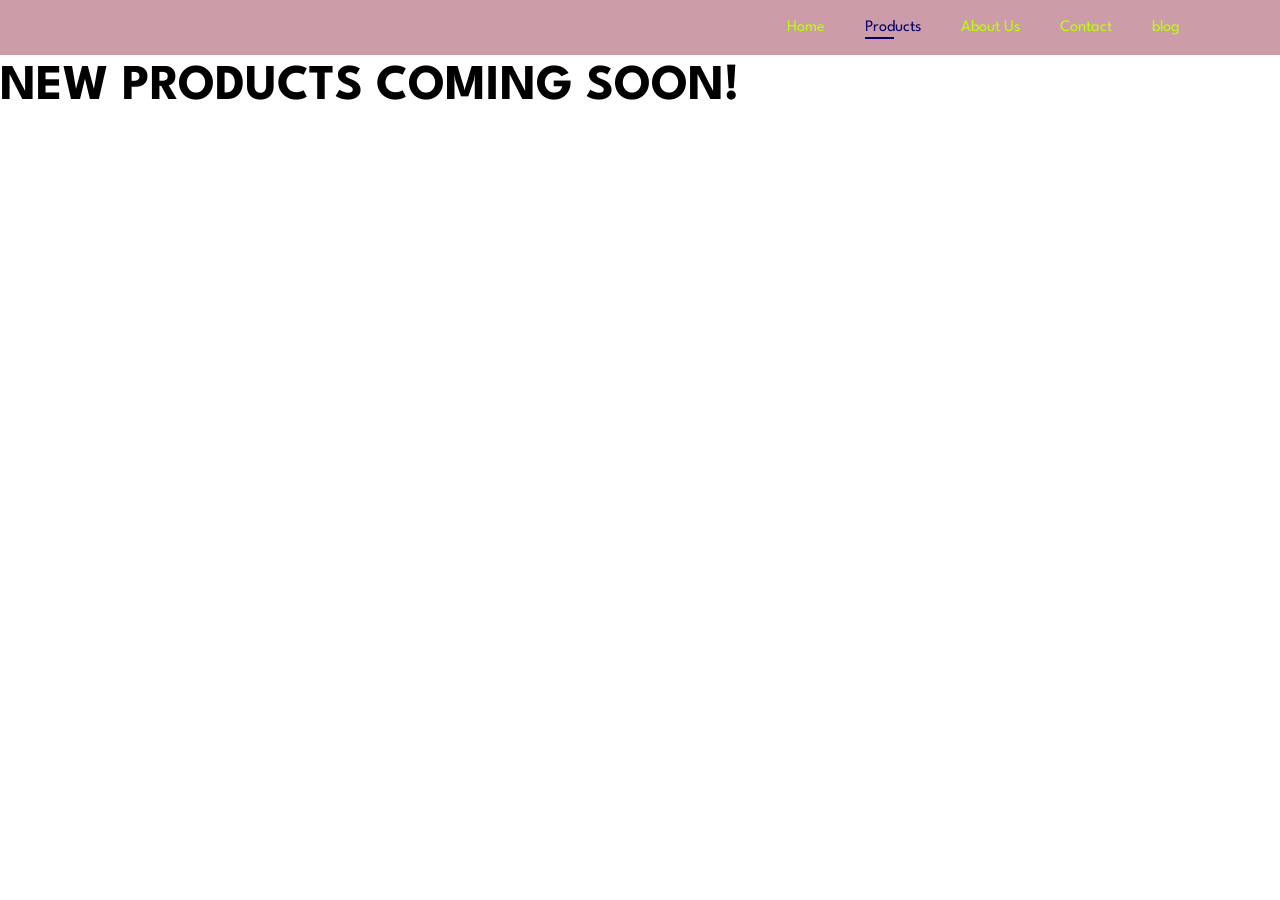
<file: Coming.html>
<!DOCTYPE html>
<html lang="en">
<head>
    <meta charset="UTF-8">
    <meta name="viewport" content="width=device-width, initial-scale=1.0">
    <title>Document</title>
    <link rel="stylesheet" href="style.css">
</head>
<body>
    <section id="header">
    <div>
  
      <ul id="navbar">
             
            <li><a href="index.html">Home</a></li>
           <li><a class="active" href="shop.html">Products</a></li>
           <li><a href="about.html">About Us</a></li>
           <li><a href="contact.html">Contact</a></li>
           <li><a href="blog.html">blog</a></li>
           <a href="#" id="close"><i class="far fa-times"></i></a>
        </ul>
    </div>
    <div id="mobile">
      <i id="bar" class="fas fa-outdent"></i>
    </div>
 </section> 
    <h1> NEW PRODUCTS COMING SOON!</h1>

</body>
</html>
</file>
<file: style.css>
/* Fonts for website */
@import url('httpd://fonts.googleapis.com/css2?family=Spartan:wght@100;200;300;400;500;600;700;800;900&display=swap');

*{
    margin: 0;
    padding: 0;
    box-sizing: border-box;
    font-family: 'Spartan', sans-serif;
}

h1{
    font-size: 50px;
    line-height: 64px;
    color: black;
}

h2{
    font-size: 46px;
    line-height: 64px;
    color: #222;
}

h4{
    font-size: 46px;
    color: #222;
}

h6{
    font-weight: 700;
    font-size: 12px;
}

p{
    font-size: 16px;
    color: #465b52;
    margin: 15px 0 20px 0;
}

.section-p1{
    padding: 40px 80px;
}

.section-m1 {
    margin: 40px 0px;
}

body{
    width: 100%;
}
.FONTS{
    text-align: center;
}

/*Header */
#mobile{
    display: none;
    align-items: center;
}
#close{
    display: none;
}
#header{
    
   
    padding: 20px 80px;
    background: #cc9da8;
    
    z-index: 999;
    position: sticky;
    top: 0;
    left: 0;
}
#navbar { 
     display: flex;
    flex-direction: wrap;
     align-items: right;
    justify-content: right;
    
  }

#navbar li{
      list-style:none;
    padding: 0 20px;
    position: relative;
}
#navbar li a{
    text-decoration:none;
    font-size: 16px;
    font: weight 600px;
    color:rgb(187, 255, 0);
    transition: 0.3s ease;
}
#navbar li a:hover,
#navbar li a.active{
    color:rgb(7, 0, 109)
    
}
#navbar li a.active::after,
#navbar li a:hover::after{
    content: "";
    width: 30%;
    height:2px;
    background: rgb(7, 0, 109);
    position: absolute;
    bottom: -4px;
    left: 20px;
}

/*Home Page */
#hero{
    background-image: url("img/BK2.png");
    height: 90vh;
    width: 100%;
    background-size:cover;
    background-position: top 25% right 0;
   
    display: flex;
    flex-direction: column;
    align-items: flex-start;
    justify-content: center;

}
#hero h4{
    padding-bottom: 15px;
}
#hero h1{
    color: blue;
}
#hero button{
    background-image: url("img/button.png");
    background-color: transparent;
    color: blue;
    border: 0;
    padding: 14px 80px 14px 65px;
    background-repeat: no-repeat;
    cursor: pointer;
    font-weight: 700px;
    font-size: 15px;
}

#feature{ 
    display: flex;
    align-items: center;
    justify-content: space-between;   /*Feature section */
    flex-wrap: wrap;

    background-color: #fcf8f8;
}
#feature .fe-box{
    width: 180px;
    text-align: center;
    padding: 25px 15px;
    box-shadow: 20px 20px 34px rgb(54, 54, 54);
    border: 1px solid rgb(214, 214, 214);
    border-radius: 4px;
    margin: 15px;
}
#feature .fe-box h6{
    display: inline-block;
    padding: 9px 8px 6px 8px;
    line-height: 1;
    border-radius: 4px;
    color: aqua;
    background-color: rgb(250, 177, 222);
}
#feature .fe-box:nth-child(2) h6{  /*colors for free shipping*/
    background-color: rgb(255, 157, 211);
}
#feature .fe-box:nth-child(3) h6{
    background-color: rgb(255, 151, 238);
}
#feature .fe-box:nth-child(4) h6{
    background-color: rgb(231, 126, 161);
}
/*Head for textbox*/
#textbox{
    text-align: center;
}

/* For Best Seller Products */

#product1{
    display: flex;
    justify-content: space-between;
    padding-top: 20px;
    gap: 10px;
    flex-wrap: wrap;
  
    background-color: #fcf8f8;
}
#product1 .pro { 
     width: 23px;
     min-width: 250px;
     padding: 10px 12px;
    
     border-radius: 25px;
     cursor: pointer;
     background-color: #f9e8e6;
     margin:15px 0;
     transition: 0.2s ease;
     position: relative; 
}
#product1 .pro:hover {
    box-shadow: 20px 20px 30px rgb(156, 156, 156);
}
#product1 .pro img{
    width: 100%;
    border-radius: 20px;
}
#product1 .pro .des{
    text-align: start;
    padding: 10px 0;
}
#product1 .pro .des span {
    color:beige;
    font-size: 12px;

}
 #product1 .pro .des h5 {
    padding-top: 7px;
    color:black;
    font-size: 14px;
 }
#product1 .pro .des i {
    font-size: 12px;
    color: yellow;
}
#product1 .pro .des h4 {
    padding-top: 7px;
    font-size: 15px;
    font-weight: 700;
    color:aquamarine;
}
#product1 .pro .cart {
    width: 40px;
    height: 40px;
    line-height: 40px;
    border-radius: 50px;
    background-color: rgb(255, 140, 0);
    font-weight: 500;
    color: aquamarine;
    border:1px solid white;
    position:absolute;
    bottom: 20px;
    right:10px;
}



/* Banner Section */

#banner{
    display: flex;
    flex-direction: column;
    align-items: center;
    justify-content: center;
    text-align: center;
    background-image: url(img/X\ \(3\).jpg);
    width: 100%;
    height:4ovh;
    background-size: cover;
    background-position: position;

}
#banner h4{
   color: white;
   font-size: 16px;

}
#banner h2{
    color: white;
    font-size: 30px;
    padding: 10px 0;
}
#banner h2 span{
    color: rgb(255, 0, 0);
    
}

/* Posters*/
#Posters{
    display: flex;
    justify-content: space-between;
    flex-wrap: wrap;
    padding: 0 80px;
}
#Posters .p1{ 
    display: flex;
    flex-direction: column;
    justify-content: center;
    align-items: flex-start;
    background-image: url(img/Poster\ \(7\).jpg);
    min-width: 50%;
    height: 30vh;
    background-size: cover;
    background-position: center;
    padding: 30px;
    margin-bottom: 20px;

}
#Posters .p2{
 background-image: url(img/X\ \(1\).jpg);
min-width: 50%;
}  /*adjust the posters*/


#Posters .p3{
background-image: url(img/X\ \(2\).jpg);
min-width: 60%;
height: 30vh;
}
 /*News Letter*/
#Newsletter{
    display: flex;
    justify-content: space-between;
    flex-wrap: wrap;
    align-items: center;
    background-image: url(img/bloosom.jpg);   
    background-repeat: no-repeat;
    background-position: 20% 30%;
    background-color: rgb(253, 118, 201);
}
#Newsletter h4{
    font-size: 22px;
    font-weight: 700px;
    color:beige;
}
#Newsletter p{
    font-size: 14px;
    font-weight: 600;
    color: beige;
}
#Newsletter p span{
    color: yellow;
}
#Newsletter .form{
    display: flex;
    width: 40%;
}
#Newsletter input{
    height: 3.125rem;
    padding: 0 1.25rem;
    font-size:14px;
    width:100%;
    border:1px solid transparent;
    border-radius: 4px;
    outline: none;
    border-top-right-radius: 0;
    border-bottom-right-radius: 0;
}
#Newsletter button{
    color: beige;
    background-color: rgb(23, 49, 49);
    white-space: nowrap;
     border: 0;
    padding: 14px 40px 14px 35px;
    cursor: pointer;
    border-radius: 4px;
    font-weight: 700px;
    font-size: 15px;
    border-top-left-radius: 0;
    border-bottom-left-radius: 0;
}
/*Footer*/
#footer img{
    width: 90px;
    height: auto;
    align-items: left;
}
footer {
   
    display: flex;
    flex-wrap: wrap;
   justify-content: space-between;

   background-color: #fcf8f8;
   
}
footer .col{
   
    display: flex;
    flex-direction: column;
    align-items: flex-start;
    
   
}
#Copyright p{
    align-items: center;
}
/*Shop.html styling*/
#page-header{
    background-image: url(img/bg\ \(1\).jpg);
    width: 100%;
    height: 40vh;
    background-size: cover;
    display: flex;
    justify-content: center;
    text-align: center;
    flex-direction: column;
    
}
#page-header h2{
    color: beige;
}
/*shop html*/
#ButtonNum{
    text-align: center;
}
#ButtonNum a{
    text-decoration: none;
    background-color: blue;
    padding: 15px 20px;
    border-radius: 4px;
    color: white;
    font-weight: 600
}
#ButtonNum a i{
    font-size: 60px;
    font-weight: 600;
}
/*Sproducts page*/
#ProductDetails{
    display: flex;
    margin-top: 20px;
}
#ProductDetails .single-pro-image{
    width: 40%;
    margin-right: 50px;
}


/*About Us*/
#page-header .about-header{
    background-image: url("img/bloosom.jpg");
    background-color: rgb(255, 255, 255);
}
#about-head{
    display: flex;
    align-items: center;
    background-color: rgb(255, 255, 255);
}

#about-head img{
    width: 40%;
    height:auto;
}

/*Contact Page*/

#contactdetails{
    display: flex;
    align-items: center;
    justify-content: space-between;
}

#contactdetails .details{
    width: 40%;
}

#contactdetails .details span{
    font-size: 12px;
}

/*blog code*/

#blog{
    padding: 150px 150px 0px 150px;
    
}
#page-header  span{
    color: rgb(172, 0, 72);
}
#blog .blogbox{
    display: flex;
    align-items: center;
    width: 100%;
    position: relative;
    padding-bottom: 90px;
}
#blog img{
    width: 100%;
    height: 300px;
    object-fit: cover;
}
#blog .blogdetails{
    width: 50%;
    margin-left: 20px;
}
 #blog .blogbox h1{
    position: absolute;
    top: -40px;
    left: 0;
    font-size: 80px;
    font-weight: 700;
    color: purple;
    z-index: -9;
    
}

/*Media Queries*/
@media screen and (max-width:900px) {
    #hero{
        font-size: 40%;
    }
    #navbar{
       display: flex;
       flex-direction: column;
       align-items: flex-start;
       justify-content: flex-start;
       position: fixed;
      
        top: 0;
        right: -300px;
        width: 200px;
        height: 100vh;
        background-color: #cc9da8;
        padding: 80px 0 0 10px;   
        transition: 0.3s;
    }
    #navbar li{
         margin-bottom: 25px;
         
    }
    #navbar.active{
        right: 0px;
    }
    #mobile{
        display: flex;
        align-items: center;
        color: blueviolet;
        font-size: 24px;
    }
    #close{
        display: block;
        position: absolute;
        top: 30px;
        left: 30px;
        color: #222;
        font-size: 24px;
    }

    /*Blog*/
    #blog{ 
        padding: 100px 20px 0 20px;
    }
    #blog .blogbox{
        display: flex;
        flex-direction: column;
        align-items: flex-start;
        padding-bottom: 90px;
    }

    /*Product*/
    #ProductDetails{
        display: flex;
        flex-direction: column;
    }
    #ProductDetails .single-pro-image{
        width: 100%;
    }

    /*Contact*/
    #contactdetails{
       display: flex;
        flex-direction: column;  
    }

    /*About*/
    #about-head{
         display: flex;
        flex-direction: column;
    }
    #about-head img{
        width: 100%;
    }
}


/*Navbar for mobile development*/
</file>
